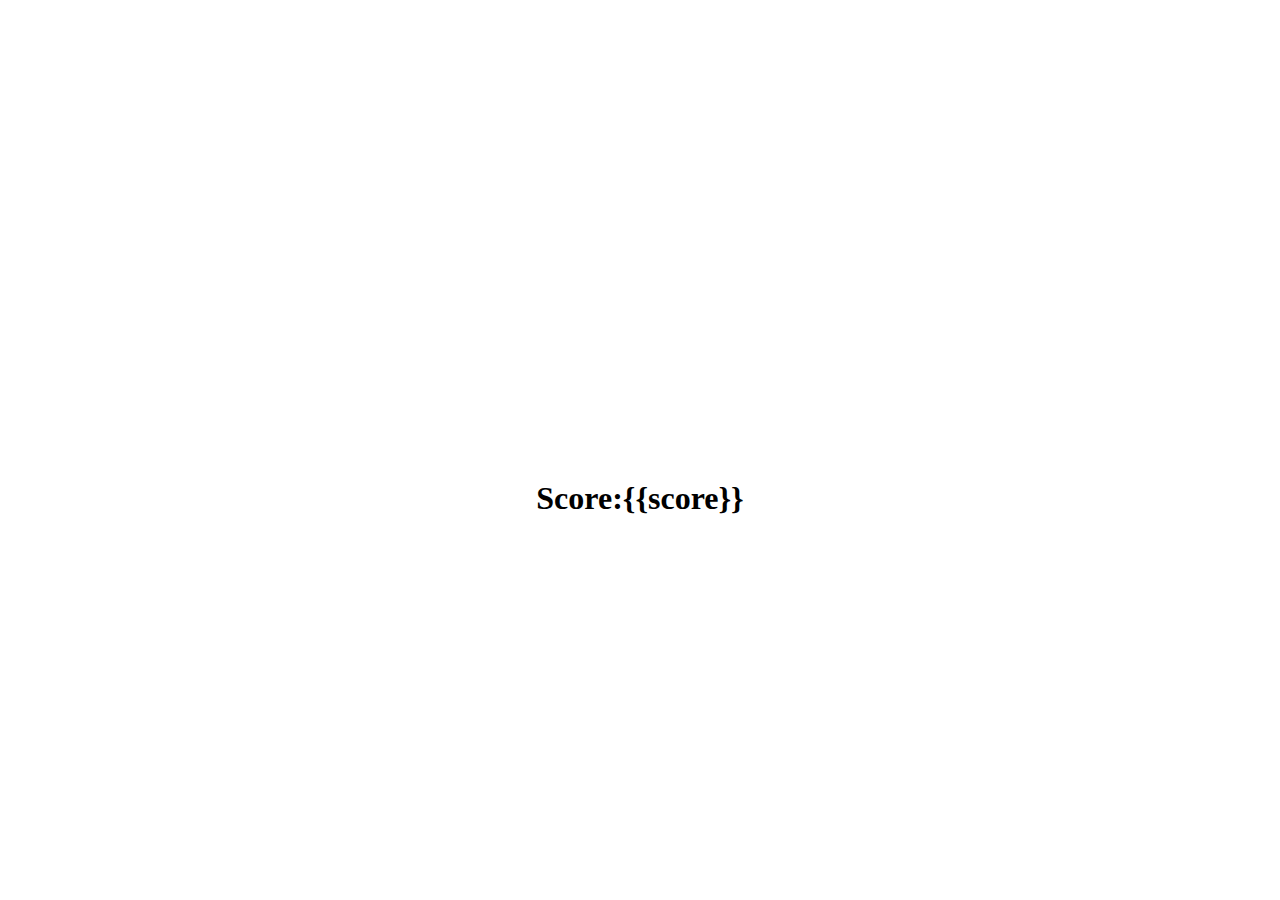
<file: Templates/Score.html>
<!DOCTYPE html>
<html lang="en">
<head>
    <meta charset="UTF-8">
    <title>Title</title>
    <style>
        h1{text-align:center;
          margin-top:30rem}
    </style>
</head>
<body>
<h1>Score:{{score}}</h1>

</body>
</html>
</file>
